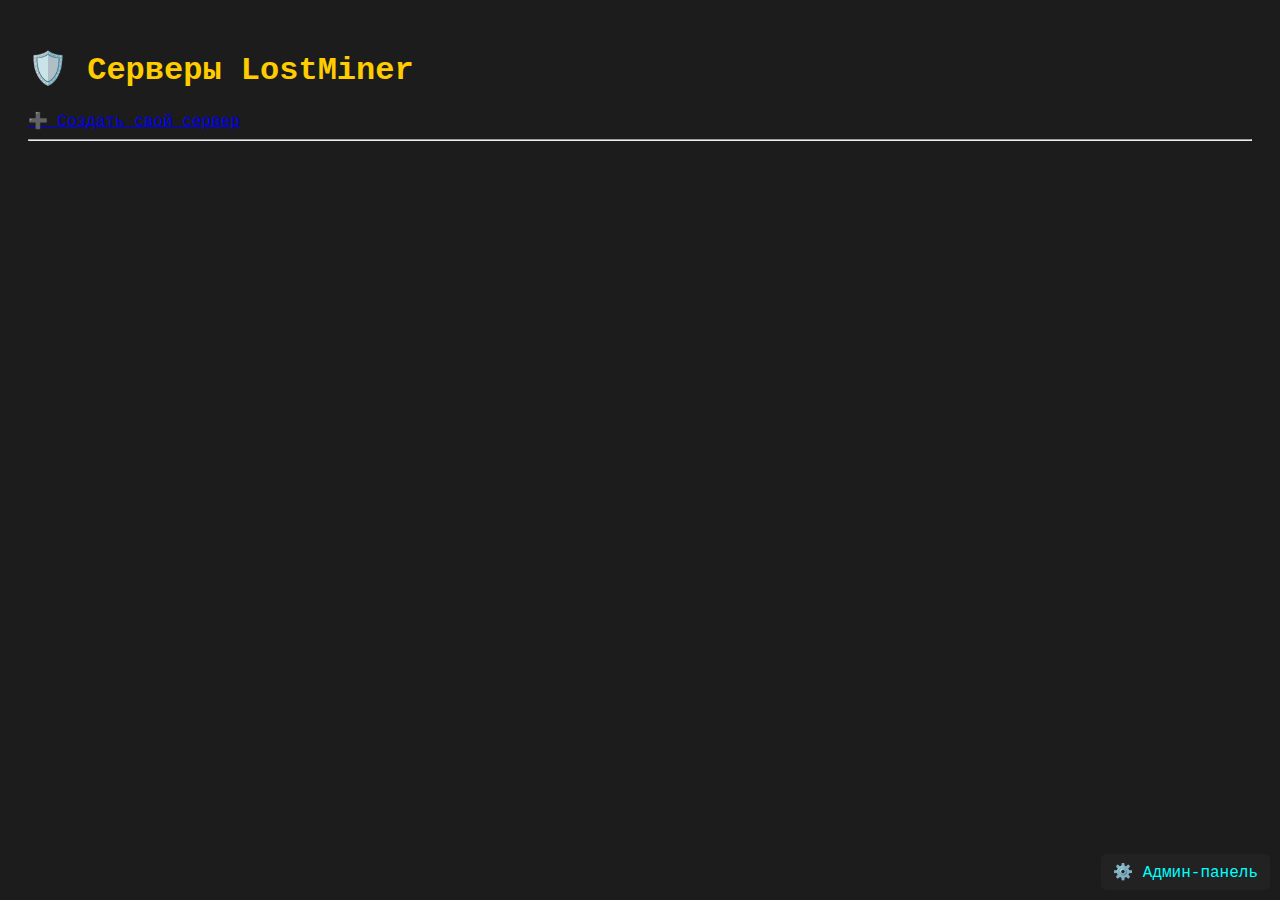
<file: index.html>
<!DOCTYPE html>
<html>
<head>
  <meta charset="UTF-8">
  <title>LostMiner Servers</title>
  <link rel="stylesheet" href="style.css">
</head>
<body>
  <h1>🛡️ Серверы LostMiner</h1>

  <div id="my-server-section"></div>
  <hr />
  <div id="server-list"></div>
<a href="admin.html" style="position:fixed;bottom:10px;right:10px;background:#222;padding:8px 12px;color:#0ff;border-radius:5px;text-decoration:none;">⚙️ Админ-панель</a>
  <script>
    function getServers() {
      return JSON.parse(localStorage.getItem('servers') || '[]');
    }
    function setServers(data) {
      localStorage.setItem('servers', JSON.stringify(data));
    }
    function getMyId() {
      let id = localStorage.getItem('myServerId');
      return id;
    }

    function load() {
      const servers = getServers();
      const myId = getMyId();
      const list = document.getElementById('server-list');
      const mySection = document.getElementById('my-server-section');
      list.innerHTML = '';
      mySection.innerHTML = '';

      const myServer = servers.find(s => s.id === myId);
      if (myServer) {
        mySection.innerHTML = `
          <h2>🌟 Ваш сервер</h2>
          <div class="card">
            <h2>${myServer.name}</h2>
            <p>Тип: ${myServer.type}</p>
            <p>Статус: <span class="${myServer.status}">${myServer.status === 'online' ? '🟢 Онлайн' : '🔴 Оффлайн'}</span></p>
            <a href="server.html?id=${myServer.id}">Подробнее</a>
            <a href="edit.html">✏️ Редактировать</a>
          </div>
        `;
      } else {
        mySection.innerHTML = `<a href="edit.html">➕ Создать свой сервер</a>`;
      }

      servers.forEach(server => {
        if (server.id === myId) return;
        const card = document.createElement('div');
        card.className = 'card';
        card.innerHTML = `
          <h2>${server.name}</h2>
          <p>Тип: ${server.type}</p>
          <p>Статус: <span class="${server.status}">${server.status === 'online' ? '🟢 Онлайн' : '🔴 Оффлайн'}</span></p>
          <a href="server.html?id=${server.id}">Подробнее</a>
        `;
        list.appendChild(card);
      });
    }

    load();
  </script>
</body>
</html>
</file>
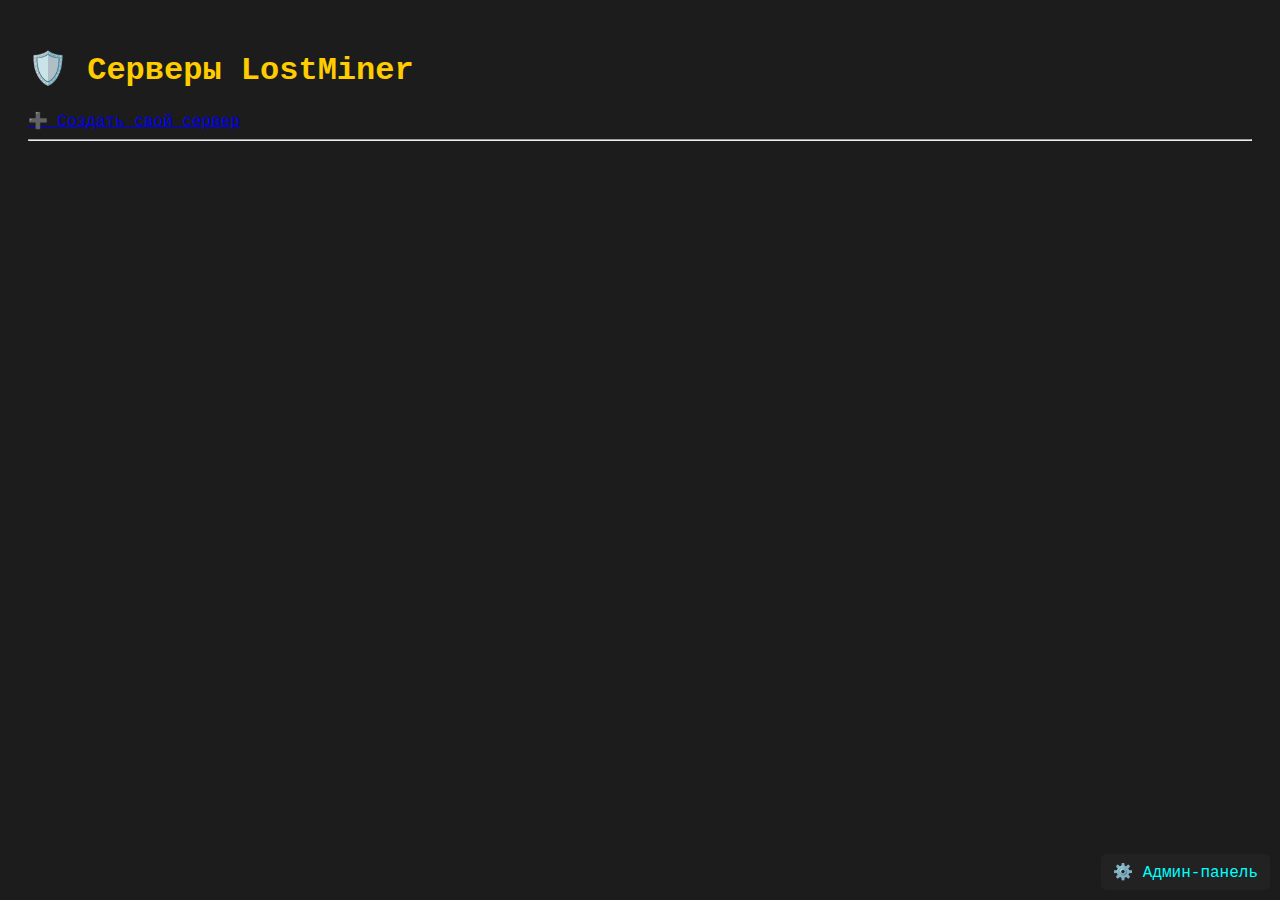
<file: admin-panel.html>
<!DOCTYPE html>
<html>
<head>
  <meta charset="UTF-8">
  <title>Админ-панель</title>
  <link rel="stylesheet" href="style.css">
</head>
<body>
  <a href="index.html">← Назад</a>
  <h1>⚙️ Админ-панель</h1>
  <div id="server-list"></div>

  <script>
    if (localStorage.getItem("isAdmin") !== "true") {
      alert("⛔ Нет доступа.");
      window.location.href = "index.html";
    }

    function getServers() {
      return JSON.parse(localStorage.getItem('servers') || '[]');
    }
    function setServers(data) {
      localStorage.setItem('servers', JSON.stringify(data));
    }

    function getBanned() {
      return JSON.parse(localStorage.getItem("bannedUsers") || "[]");
    }
    function setBanned(data) {
      localStorage.setItem("bannedUsers", JSON.stringify(data));
    }

    function load() {
      const list = document.getElementById('server-list');
      const servers = getServers();
      list.innerHTML = '';
      servers.forEach(server => {
        const div = document.createElement('div');
        div.className = "card";
        div.innerHTML = `
          <h2>${server.name}</h2>
          <p>IP: ${server.ip}</p>
          <p>Пользователь ID: ${server.id}</p>
          <button onclick="removeServer('${server.id}')">❌ Удалить сервер</button>
          <button onclick="banUser('${server.id}')">🚫 Забанить пользователя</button>
        `;
        list.appendChild(div);
      });
    }

    function removeServer(id) {
      let servers = getServers();
      servers = servers.filter(s => s.id !== id);
      setServers(servers);
      alert("🗑️ Сервер удалён");
      load();
    }

    function banUser(id) {
      const bans = getBanned();
      if (!bans.includes(id)) {
        bans.push(id);
        setBanned(bans);
        alert("🚫 Пользователь забанен");
      }
    }

    load();
  </script>
</body>
</html>
</file>
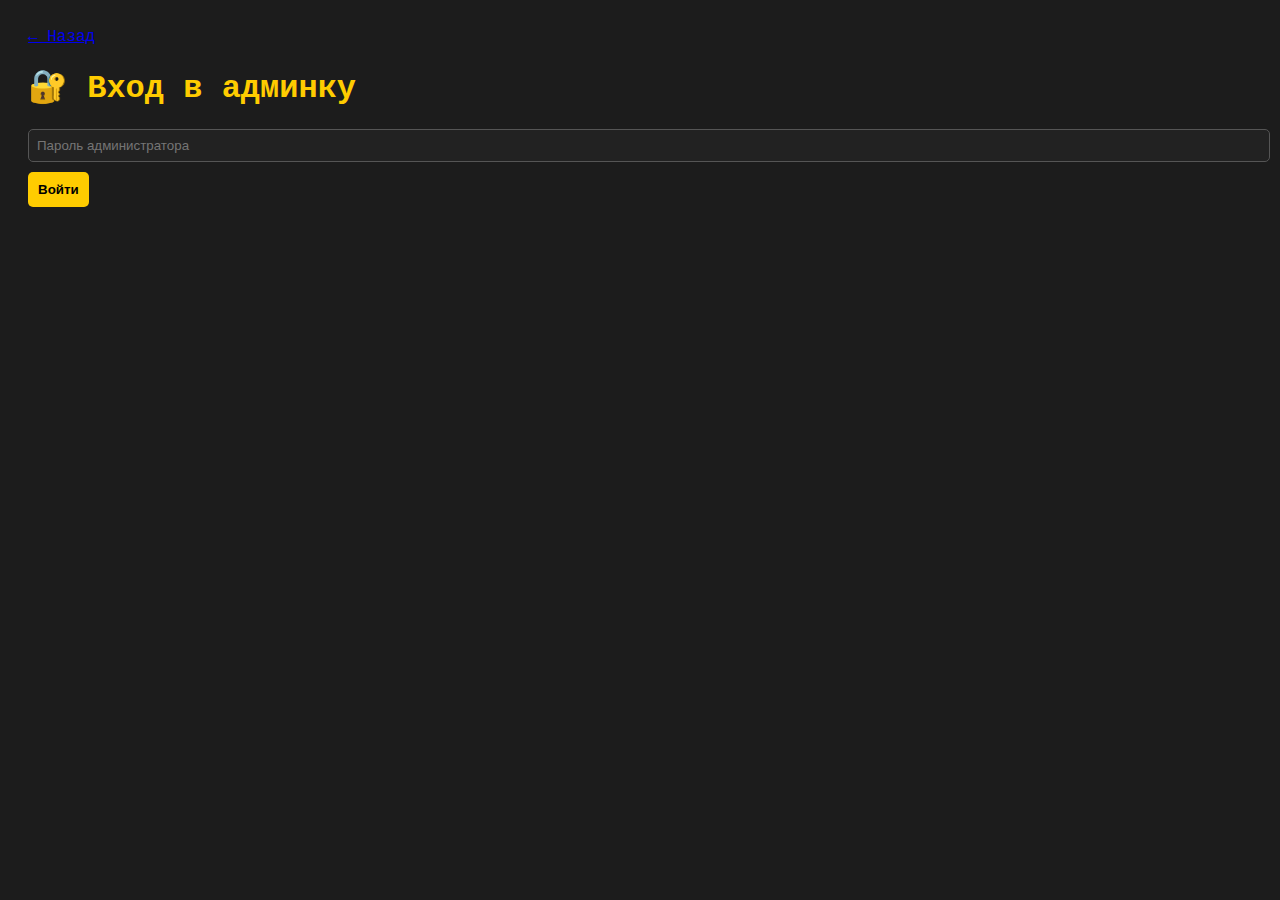
<file: admin.html>
<!DOCTYPE html>
<html>
<head>
  <meta charset="UTF-8">
  <title>Админ вход</title>
  <link rel="stylesheet" href="style.css">
</head>
<body>
  <a href="index.html">← Назад</a>
  <h1>🔐 Вход в админку</h1>
  <input id="pass" placeholder="Пароль администратора" type="password" />
  <button onclick="login()">Войти</button>
  <script>
    function login() {
      const pass = document.getElementById('pass').value;
      if (pass === "15426378") {
        localStorage.setItem("isAdmin", "true");
        window.location.href = "admin-panel.html";
      } else {
        alert("❌ Неверный пароль!");
      }
    }
  </script>
</body>
</html>
</file>
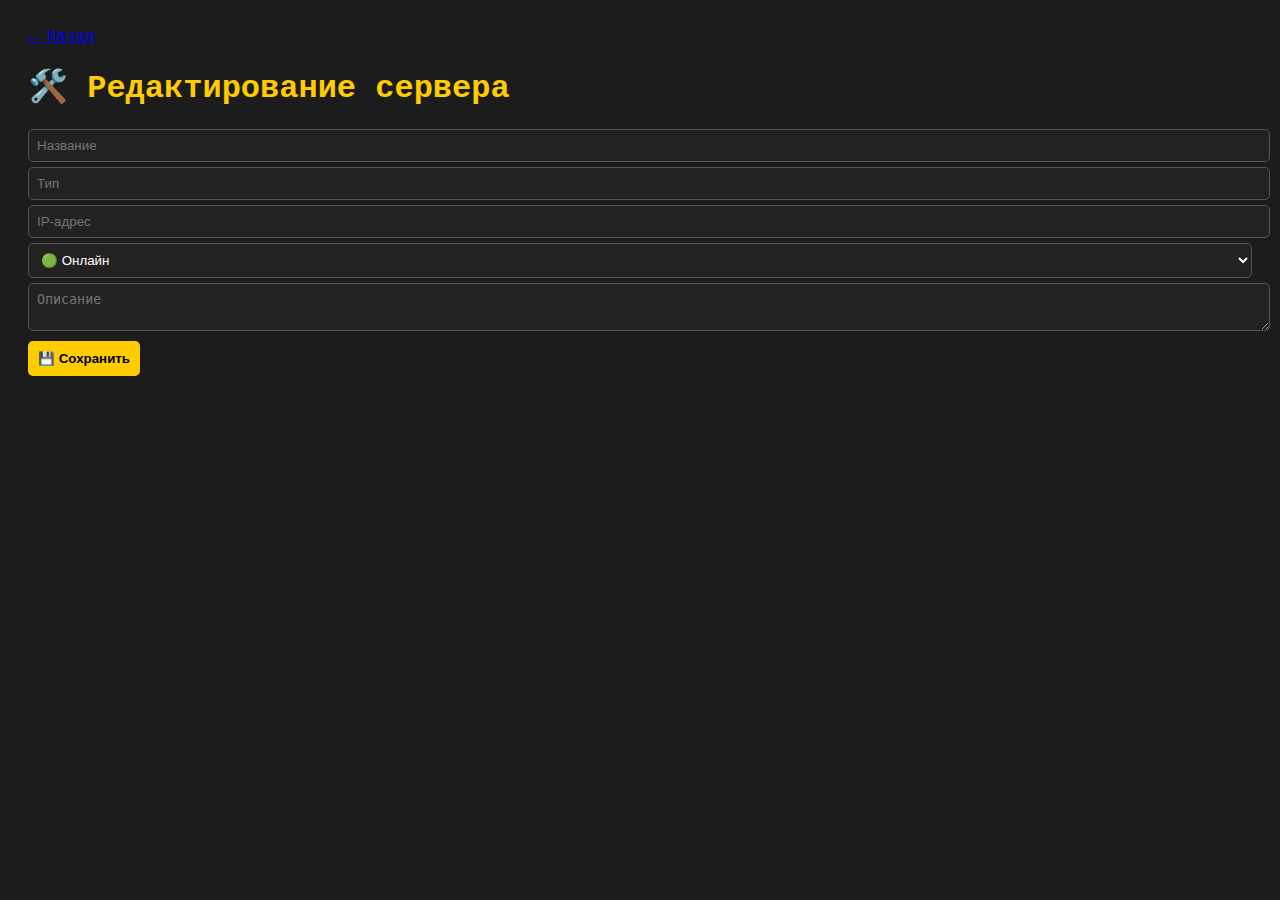
<file: edit.html>
<!DOCTYPE html>
<html>
<head>
  <meta charset="UTF-8">
  <title>Создание / редактирование сервера</title>
  <link rel="stylesheet" href="style.css">
</head>
<body>
  <a href="index.html">← Назад</a>
  <h1>🛠️ Редактирование сервера</h1>

  <input id="name" placeholder="Название" />
  <input id="type" placeholder="Тип" />
  <input id="ip" placeholder="IP-адрес" />
  <select id="status">
    <option value="online">🟢 Онлайн</option>
    <option value="offline">🔴 Оффлайн</option>
  </select>
  <textarea id="description" placeholder="Описание"></textarea>
  <button onclick="saveServer()">💾 Сохранить</button>
<script>
  const banned = JSON.parse(localStorage.getItem("bannedUsers") || "[]");
  const currentID = localStorage.getItem("userID");
  if (banned.includes(currentID)) {
    alert("🚫 Вы забанены и не можете создавать или редактировать сервер.");
    window.location.href = "index.html";
  }
</script>

  <script>
    function getServers() {
      return JSON.parse(localStorage.getItem('servers') || '[]');
    }
    function setServers(data) {
      localStorage.setItem('servers', JSON.stringify(data));
    }
    function getMyId() {
      return localStorage.getItem('myServerId');
    }

    const servers = getServers();
    const myId = getMyId();
    const current = servers.find(s => s.id === myId);

    if (current) {
      document.getElementById('name').value = current.name;
      document.getElementById('type').value = current.type;
      document.getElementById('ip').value = current.ip;
      document.getElementById('status').value = current.status;
      document.getElementById('description').value = current.description;
    }

    function saveServer() {
      const name = document.getElementById('name').value.trim();
      const type = document.getElementById('type').value.trim();
      const ip = document.getElementById('ip').value.trim();
      const status = document.getElementById('status').value;
      const description = document.getElementById('description').value.trim();

      if (!name || !ip) return alert("Название и IP обязательны!");

      let servers = getServers();
      let id = getMyId();

      if (!id) {
        id = Math.random().toString(36).substr(2, 9);
        localStorage.setItem('myServerId', id);
      }

      const data = { id, name, type, ip, status, description };
      const index = servers.findIndex(s => s.id === id);
      if (index !== -1) servers[index] = data;
      else servers.push(data);
      setServers(servers);

      alert("✅ Сохранено!");
      window.location.href = "index.html";
    }
  </script>
</body>
</html>
</file>
<file: style.css>
body {
  font-family: 'Courier New', monospace;
  background-color: #1c1c1c;
  color: #f2f2f2;
  padding: 20px;
}

h1 {
  color: #ffcc00;
}

.card {
  background: #333;
  border: 2px solid #555;
  padding: 10px;
  margin: 10px 0;
  border-radius: 10px;
}

.card a {
  color: #00ffff;
  text-decoration: none;
}

.online {
  color: #00ff00;
}
.offline {
  color: #ff4444;
}

button {
  padding: 10px;
  background-color: #ffcc00;
  border: none;
  border-radius: 5px;
  font-weight: bold;
  cursor: pointer;
  margin: 5px 5px 0 0;
}

input, textarea, select {
  display: block;
  margin: 5px 0;
  padding: 8px;
  width: 100%;
  background: #222;
  color: #fff;
  border: 1px solid #555;
  border-radius: 5px;
}

.form {
  background: #2a2a2a;
  padding: 10px;
  border-radius: 10px;
  margin-bottom: 20px;
}
</file>
